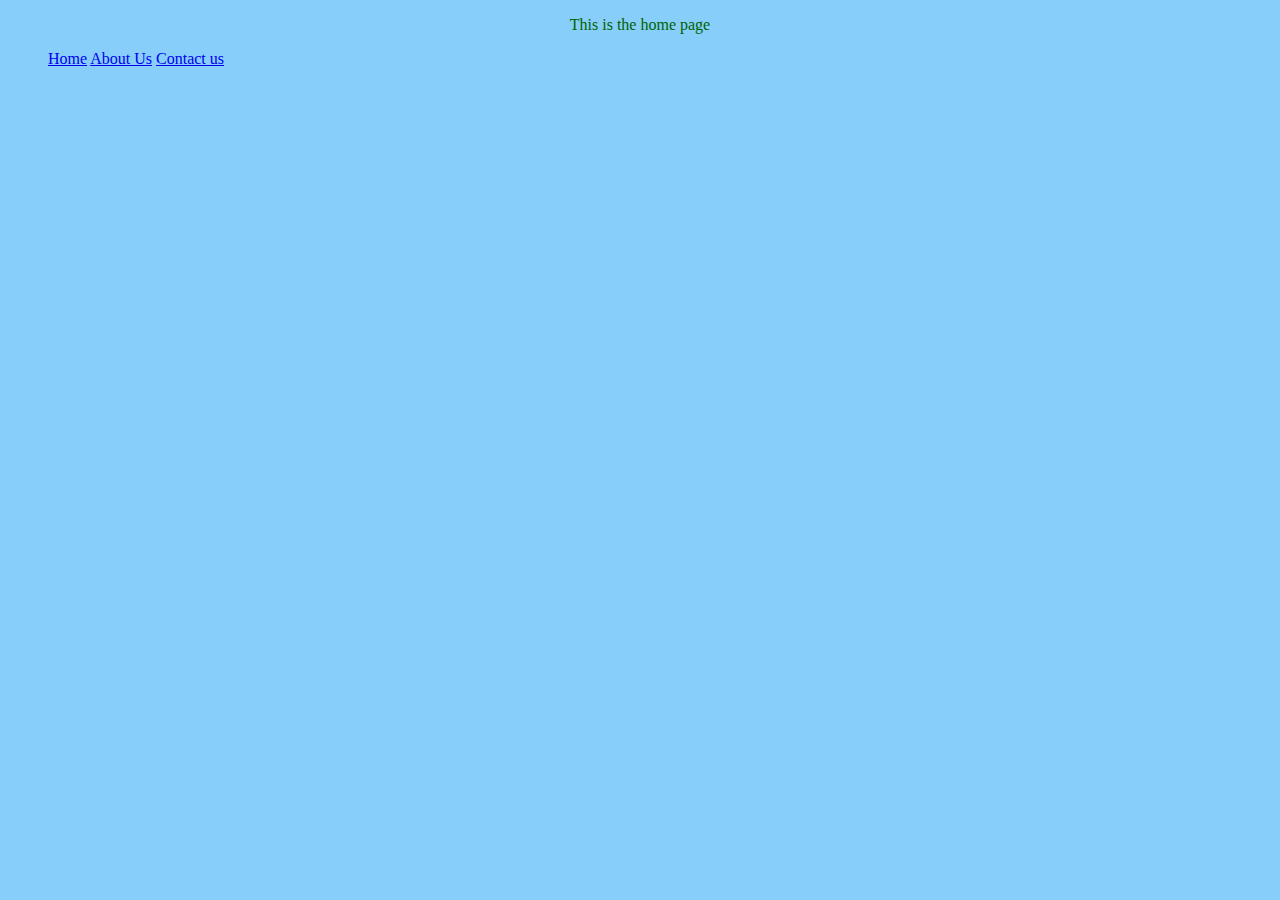
<file: index.html>
<!DOCTYPE html>
<html>
<head>
	<meta charset="utf-8">
	<meta name="viewport" content="width=device-width, initial-scale=1">
	<title>Index</title>
	<link	rel="stylesheet" href="style.css">
</head>
<body>
<p>This is the home page</p>
<ul>
	<a href="index.html">Home</a>
	<a href="about.html">About Us</a>
	<a href="contact.html">Contact us</a>
</ul>
</body>
</html>
</file>
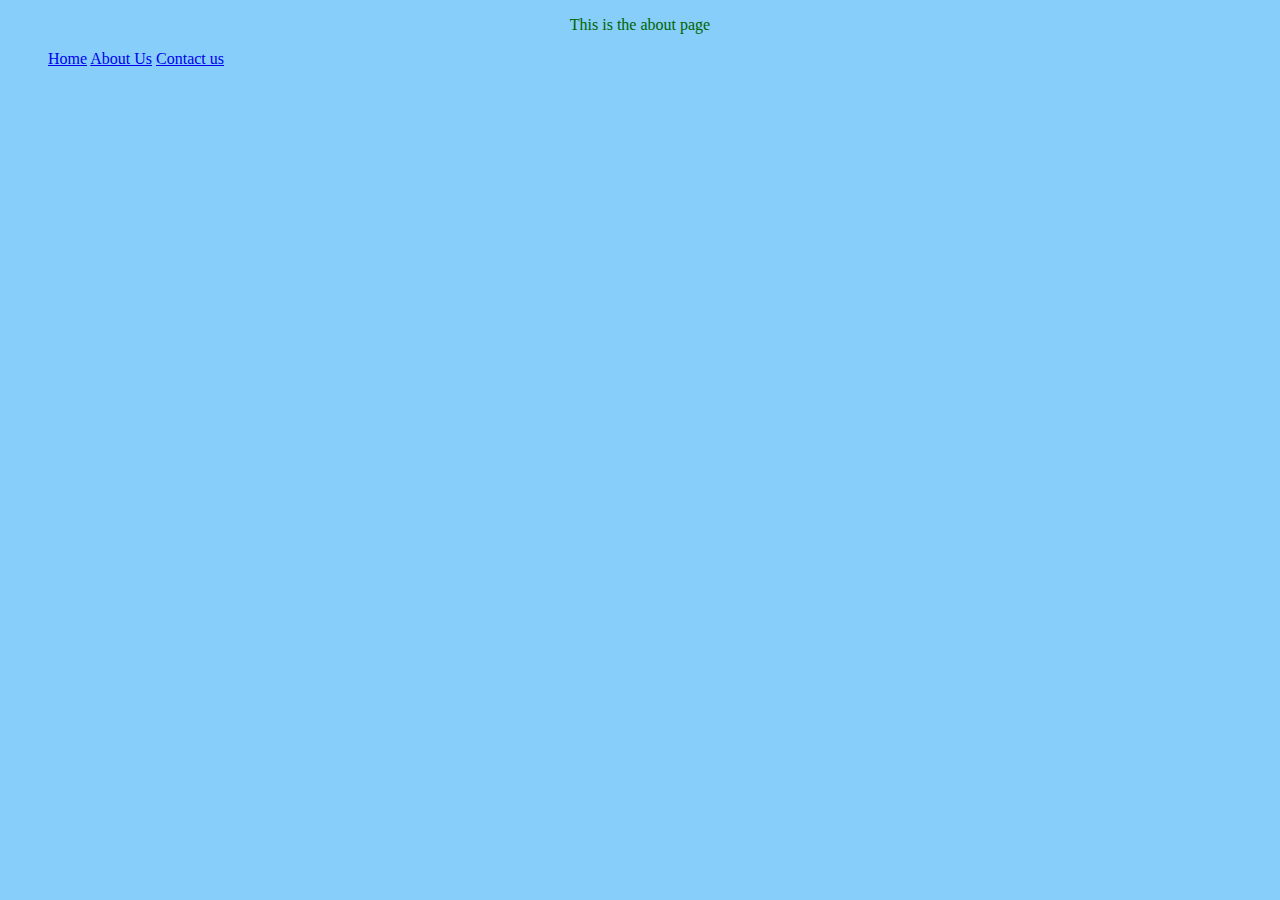
<file: about.html>
<!DOCTYPE html>
<html>
<head>
	<meta charset="utf-8">
	<meta name="viewport" content="width=device-width, initial-scale=1">
	<title>About</title>
	<link	rel="stylesheet" href="style.css">
</head>
<body>
<p>This is the about page</p>
<ul>
	<a href="index.html">Home</a>
	<a href="about.html">About Us</a>
	<a href="contact.html">Contact us</a>
</ul>
</body>
</html>
</file>
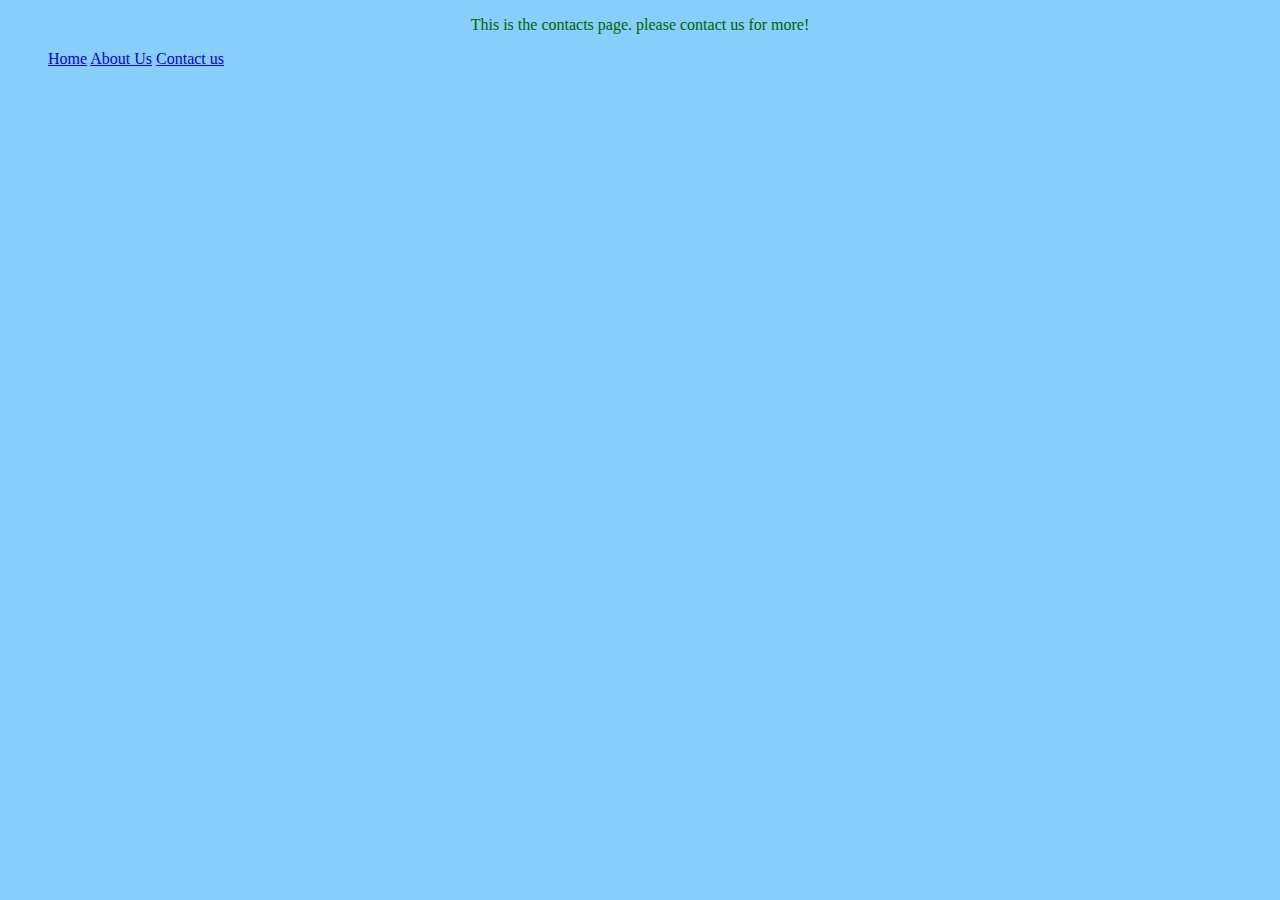
<file: contact.html>
<!DOCTYPE html>
<html>
<head>
	<meta charset="utf-8">
	<meta name="viewport" content="width=device-width, initial-scale=1">
	<title>Contact</title>
	<link	rel="stylesheet" href="style.css">
</head>
<body>
<p>This is the contacts page. please contact us for more!</p>
<ul>
	<a href="index.html">Home</a>
	<a href="about.html">About Us</a>
	<a href="contact.html">Contact us</a>
</ul>
</body>
</html>
</file>
<file: style.css>
body {
	background-color: lightskyblue;
}

p {
	color: darkgreen;
	text-align: center;
}
</file>
